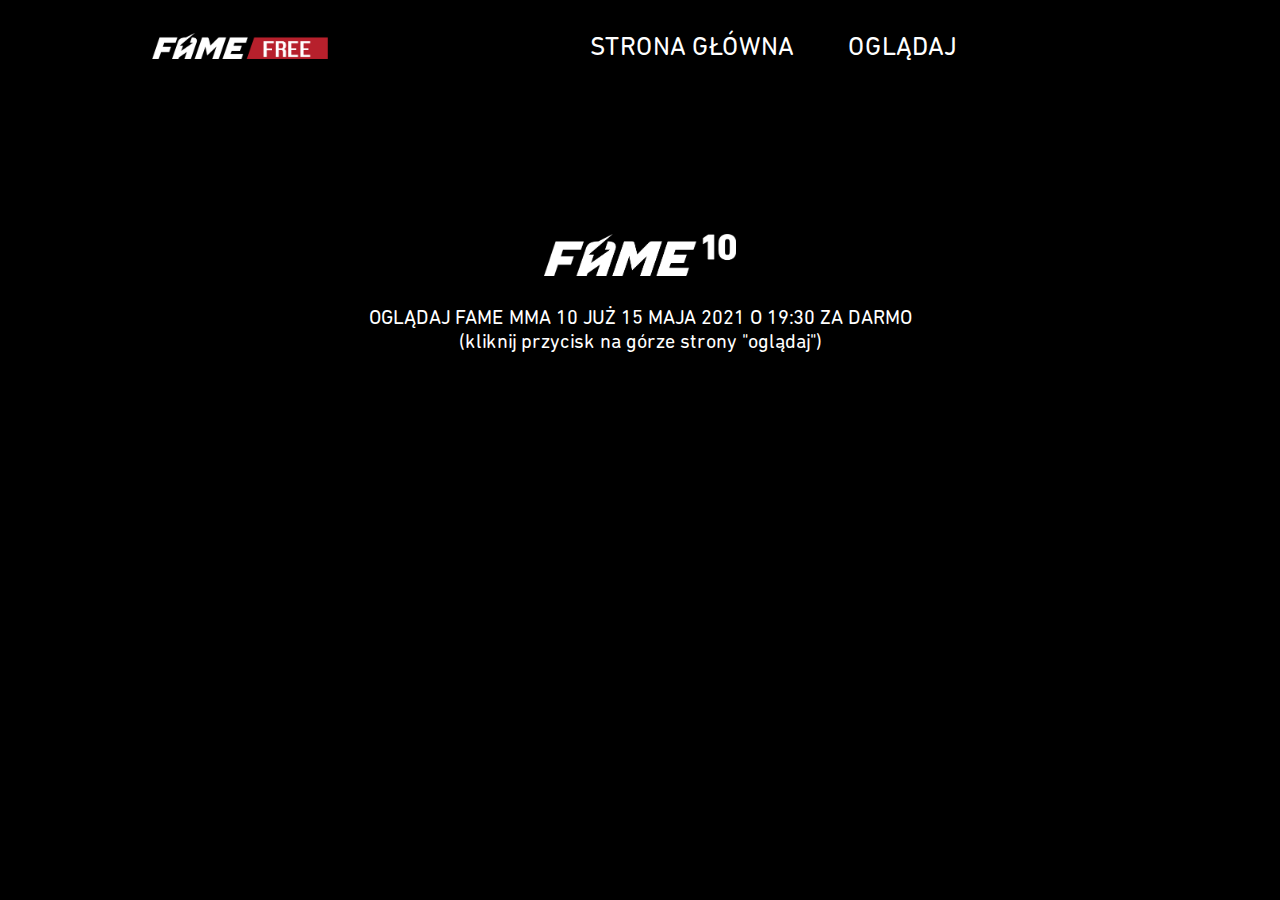
<file: index.html>
<!DOCTYPE html>
<html>

	<head>
		<link rel="stylesheet" href="stylesheet.css">
	</head>

	<body>
	
	 <div id="container">
	
		<div id="menu">
		
				<div id="logo">
					<img src="img/Logo.png" height="26" width="200">
				</div>
				
				<div id="menu-buttons">
				<a href="index.html">STRONA GŁÓWNA</a>
				<a href="ogladaj.html">OGLĄDAJ</a>
				</div>
				
		</div>
		
		<div id="main">
		<img src="img/fame10logo.png" height="42px" width="192px">
		<br>
		<br>
		OGLĄDAJ FAME MMA 10 JUŻ 15 MAJA 2021 O 19:30 <stront> ZA DARMO</strong>
		<br>
		(kliknij przycisk na górze strony "oglądaj")
		
		</div>
	
	 </div>
	 
	</body>
	
</html>
</file>
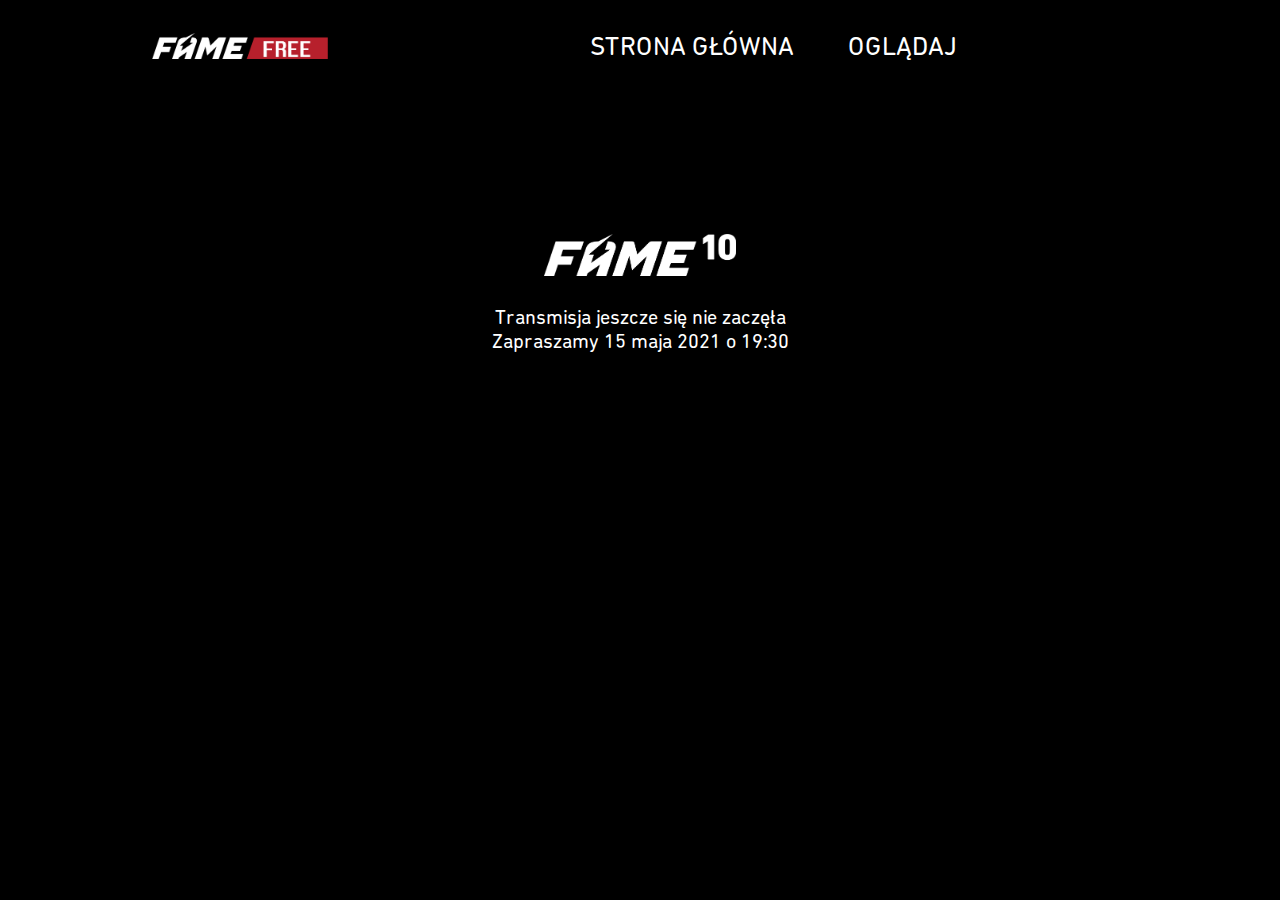
<file: ogladaj.html>
<!DOCTYPE html>
<html>

	<head>
		<link rel="stylesheet" href="stylesheet.css">
	</head>

	<body>
	
	 <div id="container">
	
		<div id="menu">
		
				<div id="logo">
					<img src="img/Logo.png" height="26" width="200">
				</div>
				
				<div id="menu-buttons">
				<a href="index.html">STRONA GŁÓWNA</a>
				<a href="ogladaj.html">OGLĄDAJ</a>
				</div>
				
		</div>
		
		<div id="main">
		<img src="img/fame10logo.png" height="42px" width="192px">
		<br>
		<br>
		Transmisja jeszcze się nie zaczęła
		<br>
		Zapraszamy 15 maja 2021 o 19:30

		
		</div>
		
	
	 </div>
	 
	</body>
	
</html>
</file>
<file: stylesheet.css>
body{
	background-color: black;
}

a{
	text-decoration: none;
	color: white;
	font-size: 26px;
	font-family: DIN Next LT Pro;
	margin-left: 50px;
}

@font-face{
    font-family: 'DIN Next LT Pro';
    src: url('czcionka.ttf')
}

#container{
	
	
}

#menu{
	padding-top: 25px;
	margin-left: auto;
	margin-right: auto;
	height: 51px;
	width: 1000px;
	
	
}

#logo{
width: 400px;
float: left;
}

#menu-buttons{
	float: left;
}

#main{
color: white;
font-family: DIN Next LT Pro;
font-size: 20px;
width:1000px;
margin-left: auto;
margin-right: auto;
padding-top: 150px;
text-align: center;
}
</file>
